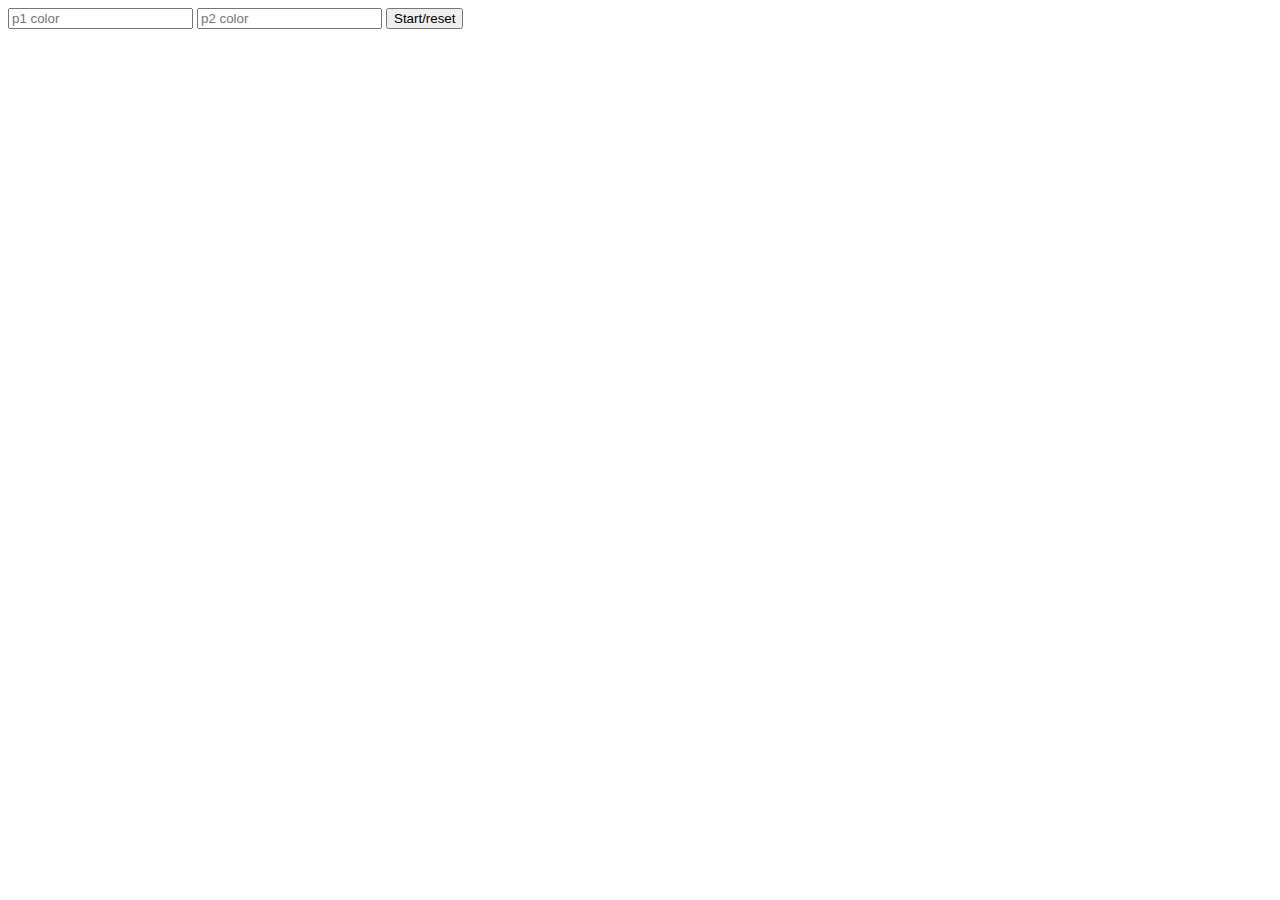
<file: Exercises/connect-four-oo-exercise-starter/connect-four-oo/index.html>
<!doctype html>
<head>
  <title>Connect 4</title>
  <link href="connect4.css" rel="stylesheet">
</head>
<body>
<input id="p1" placeholder="p1 color">
<input id="p2" placeholder="p2 color">
<button id="start">Start/reset</button>
<div id="game">
  <table id="board"></table>
</div>

<script src="connect4.js"></script>

</body>
</html>
</file>
<file: Exercises/connect-four-oo-exercise-starter/connect-four-oo/connect4.css>
/* game board table */

#board td {
  width: 50px;
  height: 50px;
  border: solid 1px #666;
}

/* pieces are div within game table cells: draw as colored circles */

.piece {
  margin: 5px;
  width: 80%;
  height: 80%;
  border-radius: 50%;
}

.piece.p1 {
  background-color: red;
}

.piece.p2 {
  background-color: blue;
}

/* column-top is table row of clickable areas for each column */

#column-top td {
  border: dashed 1px lightgray;
}

#column-top td:hover {
  background-color: gold;
}
</file>
